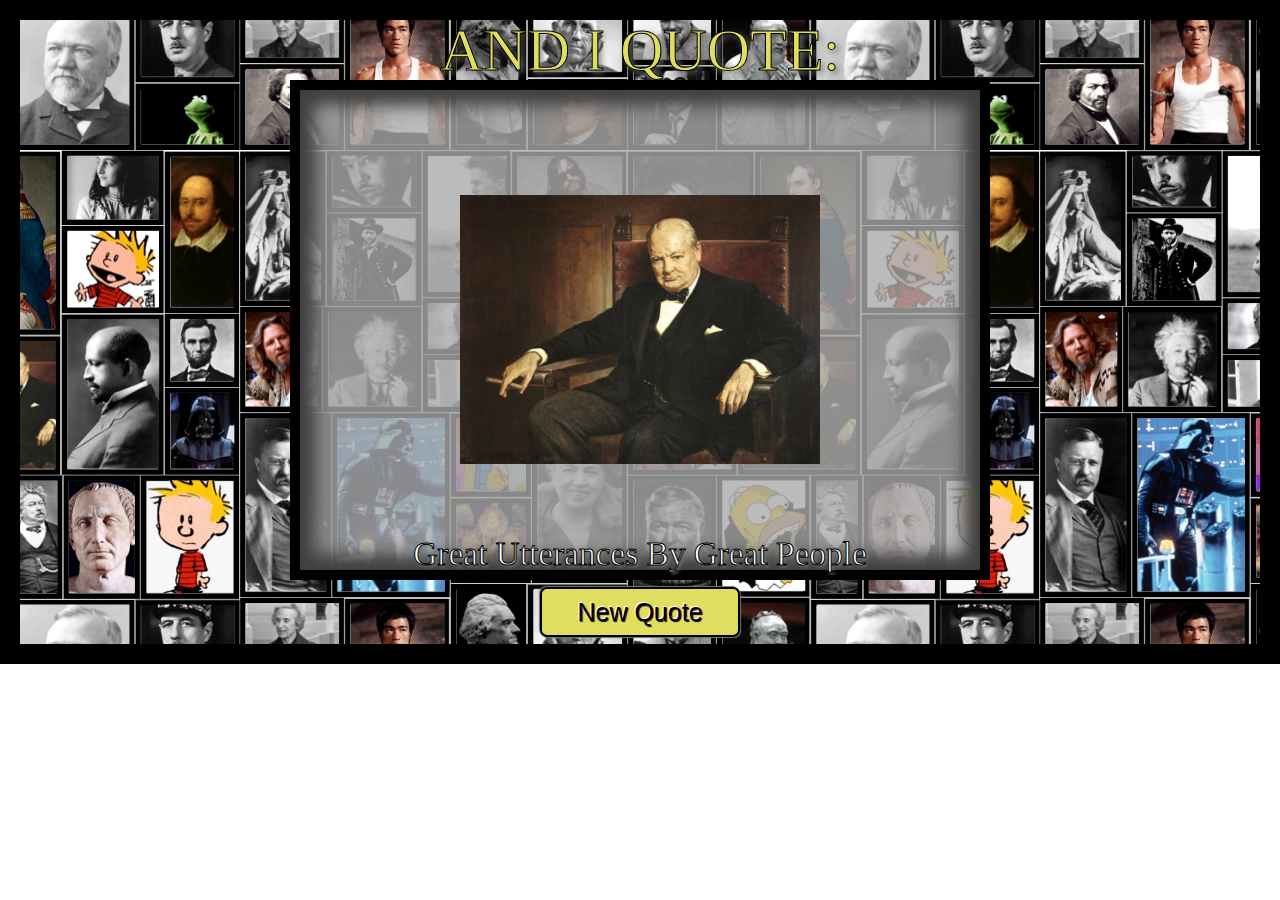
<file: index.html>
<!DOCTYPE html>
<html lang="en">
	<head>
		<title>And I Quote</title>
		<meta charset='utf-8'>
		<meta name='description' content='Final Project'>
		<meta title='Ghengis Project'>
		<link rel='stylesheet' href='css/main.css'>
		<link rel='stylesheet' href='css/normalize.css'>
		<link rel='stylesheet' href='css/reset.css'>
	</head>
<!--TEST TEST TEST TEST TEST-->
	<body>
		<!--test test test test test -->
		<div class='all-things'><!--added to style in place of 'body'-->
			
			<div class="title">
				<h1 class='and-i-quote'>AND I QUOTE:</h1>
				<h2 class='dropdown'>A Project</h2>
				<h3 class='by-steven'>By Steven</h3>
			</div>

				<div class='container'>
					<div class='word-box'>
						<p>Great Utterances By Great People</p>
					</div>
				</div>
			
			<div class='button-box'>
				<button class='button'>New Quote</button>
			</div>

		</div>
		
		<script src="http://ajax.googleapis.com/ajax/libs/jquery/2.1.3/jquery.min.js"></script>
		<script src="JS/main.js"></script>
	</body> 
</html>
</file>
<file: css/main.css>
* {
     -moz-box-sizing: border-box; /* Firexfox */
     -webkit-box-sizing: border-box; /* Safari/Chrome/iOS/Android */
     box-sizing: border-box; /* IE */
}
/*Wtf?*/
.clearfix:after {
     content: ".";
     display: block;
     clear: both;
     visibility: hidden;
     line-height: 0;
     height: 0;
}

.clear {
  clear: both;
}

.alignright {
  float: right;
  padding: 0 0 10px 10px; /* note the padding around a right floated image */
}

.alignleft {
  float: left;
  padding: 0 10px 10px 0; /* note the padding around a left floated image */
}
/*WTF*/

.all-things {	
	margin: 0 auto;
	color: #e0de60;
	background: url(../images/background8.jpg) center center fixed;
	/*-webkit-background-size: cover;
  	-moz-background-size: cover;
  	-o-background-size: cover;
  	background-size: cover;*/
  	border: 20px solid black;
	}

.word-box {
	position: relative;
	width: 360px;
	height: 500px;
	border: 5px solid black;	
	margin: 0 auto;
	/*box-shadow: -1px -1px 1px #717472, 1px 1px 1px #717472;*/
}

	

.word-box p {
	font-family: Trebuchet MS;
	position: absolute;
	bottom: 0;
	left: 0;
	right: 0;
	text-align: center;
	font-size: 20pt;
	color: white;	
	-webkit-text-stroke-width: 1px;
	-webkit-text-stroke-color: black;
	text-shadow: 2px 2px 3px #717472;
}


/*'container' is just around 'word-box'*/

.container {
	width: 360px;
	height: 500px;
	background-size: 360px;
	background-color: rgba(170, 170, 170, .8);
	background-image: url(../images/Winston1.jpg);
	background-position: 50%;
	margin: 0 auto;
	background-repeat: no-repeat;
	-moz-box-shadow: inset 1px 1px 20px 20px #404040, inset -1px -1px 20px 20px #404040;
	-webkit-box-shadow: inset 1px 1px 20px 20px #404040, inset -1px -1px 20px 20px #404040;
	box-shadow: inset 1px 1px 20px 20px #404040, inset -1px -1px 20px 20px #404040;
}

.title {
	text-align: center;
	color: #e0de60;
	text-shadow: 3px 3px 6px #717472;
}

.and-i-quote {
	width: 360px;
	font-size: 35pt;
	text-align: center;
	margin: 0 auto;
	-webkit-text-stroke-width: 1px;
	-webkit-text-stroke-color: black;
}

.dropdown { 
	width: 100px;
	text-align: center;
	margin: 0 auto;
	display: none;
	font-size: 25px;
	-webkit-text-stroke-width: .5px;
	-webkit-text-stroke-color: black;
}

.by-steven {
	width: 110px;
	text-align: center;
	margin: 0 auto;
	display: none;
	font-size: 25px;
	-webkit-text-stroke-width: .5px;
	-webkit-text-stroke-color: black;
}

.button {
	width: 200px;	
	height: 50px;
	text-align: center;
	border: 2px solid black;
	font-size: 25px;
	color: black;
	background-color: #e0de60;
	border-radius: 7px;
	text-shadow: -1px -1px 1px #fff, 1px 1px 1px #000;
	color: black;
	box-shadow: -1px -1px 1px #717472, 1px 1px 1px #717472;
}

	.button-box {
		text-align: center;
		padding-top: 7px;
		padding-bottom: 7px;
	}

@media (min-width: 768px) {
	
	.container { 
		width: 700px;
		margin: 0 auto;
		background-position: 50%;
		background-repeat: no-repeat; 
	}
		
	.word-box {
		width: 700px;
		border: 10px solid black;
	}

	.word-box p {
		font-size: 25pt;
	}
	.and-i-quote {
		width: 400px;
		font-size: 60px;
		-webkit-text-stroke-width: 1px;
	}
	/*.button {
		margin-left: 42.5%;
	}
}
</file>
